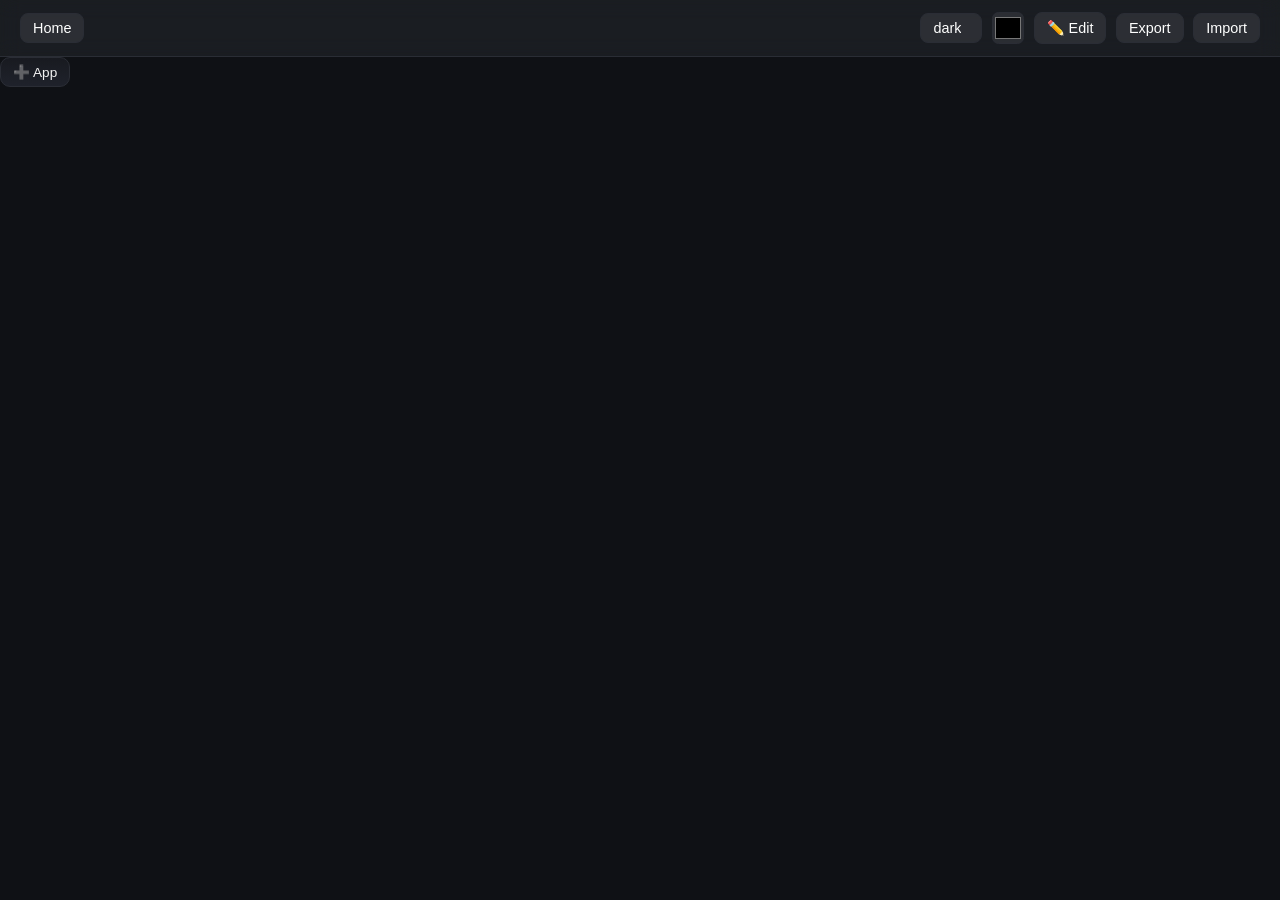
<file: index.html>
<!DOCTYPE html>
<html lang="de">
<head>
  <meta charset="UTF-8">
  <title>Collection App</title>
  <!-- load the active theme stylesheet.  The href will be updated by js/ui/theme.js -->
  <link id="theme-style" rel="stylesheet" href="css/themes/dark/theme.css">
  <!-- core structural styles live in css/base.css (not css/core/base.css) -->
  <link rel="stylesheet" href="css/base.css">
  <link rel="stylesheet" href="css/core/modal.css">
  <link rel="stylesheet" href="css/core/item-tiles.css">
</head>
<body>
  <nav id="navbar"></nav>
  <main id="app"></main>

  <div id="modal-backdrop"></div>
  <div id="modal"></div>

  <script type="module" src="js/app.js"></script>
</body>
</html>
</file>
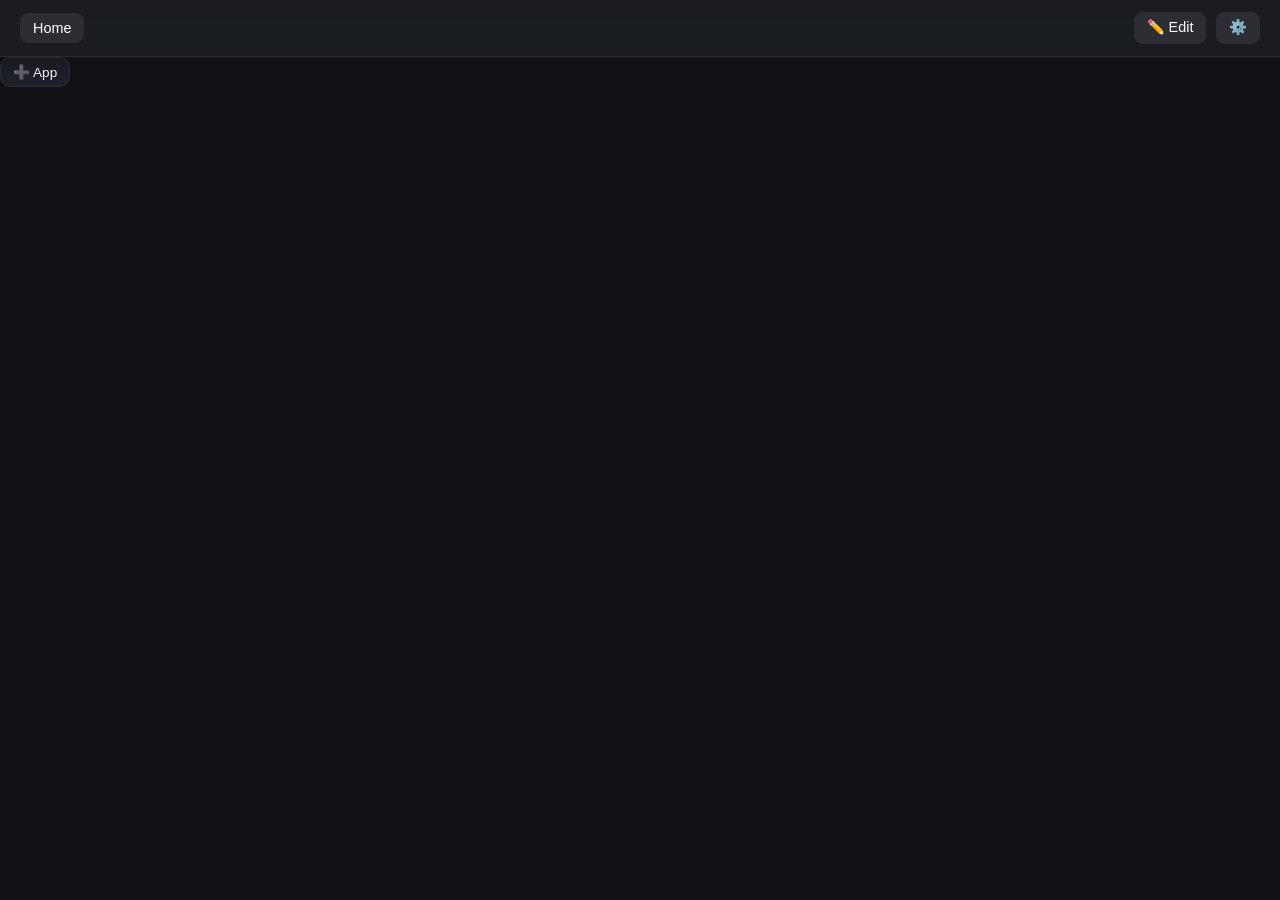
<file: MindByte/index.html>
<!DOCTYPE html>
<html lang="de">
<head>
  <meta charset="UTF-8">
  <title>Collection App</title>
  <!-- load the active theme stylesheet.  The href will be updated by js/ui/theme.js -->
  <link id="theme-style" rel="stylesheet" href="css/themes/dark/theme.css">
  <!-- core structural styles live in css/base.css (not css/core/base.css) -->
  <link rel="stylesheet" href="css/base.css">
  <link rel="stylesheet" href="css/core/modal.css">
  <link rel="stylesheet" href="css/core/item-tiles.css">
</head>
<body>
  <nav id="navbar"></nav>
  <main id="app"></main>

  <div id="modal-backdrop"></div>
  <div id="modal"></div>

  <script type="module" src="js/app.js"></script>
</body>
</html>
</file>
<file: css/themes/dark/theme.css>
@import "./base.css";
</file>
<file: css/base.css>
/* =====================================================
   BASE.CSS — STRUCTURE & LAYOUT (CLEAN)
   ===================================================== */

/* ---------- RESET ---------- */
* {
  box-sizing: border-box;
}

html, body {
  margin: 0;
  padding: 0;
}

body {
  font-family: system-ui, -apple-system, BlinkMacSystemFont, sans-serif;
  background: var(--bg);
  color: var(--text);
}

/* ---------- BUTTONS ---------- */
button {
  background: linear-gradient(
    180deg,
    var(--surface),
    var(--surface-elevated, var(--surface))
  );
  border: 1px solid var(--border);
  color: var(--text);

  padding: 6px 12px;
  border-radius: 10px;
  font-size: 0.85rem;
  cursor: pointer;
}

/* ---------- TILE GRID ---------- */
.tile-grid {
  display: grid;
  grid-template-columns: repeat(auto-fill, minmax(96px, 1fr));
  gap: 6px;
  padding: 12px;
}

/* ---------- TILE ---------- */
.tile {
  width: 72px;
  height: 260px;

  display: flex;
  flex-direction: column;

  border: 1px solid var(--border);
  border-radius: 10px;
  overflow: hidden;

  background: linear-gradient(
    180deg,
    var(--surface),
    var(--surface-elevated, var(--surface))
  );

  cursor: pointer;
}

/* ---------- TILE MEDIA ---------- */
.tile-media {
  position: relative;
  height: 96px;
  background: var(--bg);
  overflow: hidden;
}

.tile-media img {
  position: absolute;
  width: 48px;
  height: 48px;
  object-fit: cover;
  border-radius: 50%;
  border: 1px solid var(--border);
  background: var(--surface);
}

/* Vorderseite */
.tile-front {
  left: 24px;
  bottom: 8px;
  z-index: 1;
}

/* Rückseite */
.tile-back {
  left: 36px;
  top: 8px;
  z-index: 2;
}

/* ---------- TILE TITLE ---------- */
.tile-title {
  flex: 1;

  display: flex;
  align-items: center;
  justify-content: center;

  writing-mode: vertical-rl;
  transform: rotate(180deg);

  font-size: 0.7rem;
  letter-spacing: 0.14em;
  color: var(--text-muted);
  background: var(--surface);
}

/* ---------- SECTION ---------- */
.tile-section {
  grid-column: 1 / -1;
  padding: 6px 4px;
  margin-top: 12px;
  font-size: 0.75rem;
  letter-spacing: 0.16em;
  text-transform: uppercase;
  color: var(--text-muted);
}

/* ---------- MODAL BACKDROP ---------- */
#modal-backdrop {
  position: fixed;
  inset: 0;
  background: rgba(0,0,0,0.6);
  opacity: 0;
  pointer-events: none;
  transition: opacity 0.25s ease;
  z-index: 1000;
}

#modal-backdrop.active {
  opacity: 1;
  pointer-events: auto;
}

/* ---------- MODAL ---------- */
#modal {
  position: fixed;
  top: 50%;
  left: 50%;
  transform: translate(-50%, -48%);
  opacity: 0;

  width: min(720px, 92vw);
  max-height: 90vh;
  overflow-y: auto;

  background: linear-gradient(
    180deg,
    var(--surface),
    var(--surface-elevated, var(--surface))
  );

  border: 1px solid var(--border);
  border-radius: 14px;
  padding: 16px;

  pointer-events: none;
  z-index: 1001;
  transition: transform 0.3s ease, opacity 0.3s ease;
}

#modal.active {
  transform: translate(-50%, -50%);
  opacity: 1;
  pointer-events: auto;
}

/* ---------- MODAL INPUTS ---------- */
#modal input,
#modal textarea,
#modal select {
  width: 100%;
  padding: 8px 10px;
  margin-bottom: 8px;
  background: var(--surface);
  color: var(--text);
  border: 1px solid var(--border);
  border-radius: 8px;
}

/*
  ========== NAVBAR ==========

  The navigation bar sits at the top of the application and uses a frosted glass
  effect similar to the tiles.  It is sticky so it remains visible when
  scrolling.  Buttons, selects and the colour input are harmonised in
  appearance with subtle backgrounds and rounded corners.
*/
nav#navbar {
  position: sticky;
  top: 0;
  left: 0;
  right: 0;
  display: flex;
  justify-content: space-between;
  align-items: center;
  padding: 0.75rem 1.25rem;
  background: rgba(255, 255, 255, 0.05);
  border-bottom: 1px solid var(--border);
  backdrop-filter: blur(10px) saturate(160%);
  -webkit-backdrop-filter: blur(10px) saturate(160%);
  z-index: 100;
}
nav#navbar > div {
  display: flex;
  align-items: center;
  gap: 0.6rem;
}
nav#navbar button,
nav#navbar select,
nav#navbar input[type="color"] {
  background: rgba(255, 255, 255, 0.08);
  border: 1px solid var(--border);
  border-radius: 0.5rem;
  color: var(--text-color, #fff);
  font-size: 0.9rem;
  padding: 0.4rem 0.75rem;
  cursor: pointer;
}
nav#navbar button:hover,
nav#navbar select:hover {
  background: rgba(255, 255, 255, 0.15);
}
nav#navbar input[type="color"] {
  padding: 0;
  width: 2rem;
  height: 2rem;
  border-radius: 0.4rem;
  overflow: hidden;
}
nav#navbar select {
  appearance: none;
  padding-right: 1.25rem;
  background-image: url("[data-uri]");
  background-position: right 0.5rem center;
  background-repeat: no-repeat;
  background-size: 0.5rem;
}

.nav-edit-btn.active {
    background: #ff9800;
    color: #000;
}

.edit-mode .editable {
    outline: 2px dashed #ff9800;
    cursor: pointer;
}
</file>
<file: css/core/modal.css>
/* Fade and scale animation for the modal container */
@keyframes modalFadeIn {
  from {
    opacity: 0;
    transform: scale(0.95) translateY(1rem);
  }
  to {
    opacity: 1;
    transform: scale(1) translateY(0);
  }
}

/* Backdrop overlay covers the entire viewport with a semi‑transparent
   layer. It sits behind the modal container and uses a blur
   effect to diffuse the page content. */
.modal-overlay {
  position: fixed;
  top: 0;
  left: 0;
  width: 100%;
  height: 100%;
  background: rgba(0, 0, 0, 0.6);
  backdrop-filter: blur(4px);
  -webkit-backdrop-filter: blur(4px);
  display: flex;
  align-items: center;
  justify-content: center;
  opacity: 0;
  pointer-events: none;
  transition: opacity 0.3s ease;
  z-index: 200;
}

/* When active, the overlay becomes visible and interactive. */
.modal-overlay.active {
  opacity: 1;
  pointer-events: all;
}

/* Main modal container. Centered within the overlay with a max
   width and height for larger screens. Uses the same frosted
   glass styling as the tiles. */
.modal-container {
  position: relative;
  width: min(90%, 50rem);
  max-height: 90vh;
  background: rgba(255, 255, 255, 0.07);
  border: 1px solid rgba(255, 255, 255, 0.14);
  backdrop-filter: blur(8px) saturate(160%);
  -webkit-backdrop-filter: blur(8px) saturate(160%);
  border-radius: 1rem;
  box-shadow: 0 8px 16px rgba(0, 0, 0, 0.6);
  overflow-y: auto;
  padding: 2rem;
  opacity: 0;
  transform: scale(0.95) translateY(1rem);
  animation: modalFadeIn 0.4s ease forwards;
}

/* Close button in the top right corner. Simple icon button
   that changes colour on hover to indicate interactivity. */
.modal-close-btn {
  position: absolute;
  top: 1rem;
  right: 1rem;
  background: none;
  border: none;
  color: var(--text-color, #fff);
  font-size: 1.5rem;
  cursor: pointer;
  transition: color 0.2s ease;
}

.modal-close-btn:hover {
  color: var(--accent-color, #8fd3f4);
}

/* Container for the modal title and summary content. Sets
   spacing and typography. */
.modal-header {
  margin-bottom: 1.5rem;
}
.modal-header h2 {
  margin: 0;
  font-size: 1.5rem;
  font-weight: 600;
  color: var(--text-color, #fff);
  text-shadow: 0 1px 2px rgba(0, 0, 0, 0.4);
}
.modal-header p {
  margin-top: 0.5rem;
  font-size: 1rem;
  line-height: 1.5;
  color: var(--text-muted-color, #c5c5c5);
}

/* Grid layout for the images displayed in the modal. The number
   of columns adapts based on the viewport width. */
.modal-images {
  display: grid;
  grid-template-columns: repeat(auto-fill, minmax(10rem, 1fr));
  gap: 1rem;
  margin-bottom: 1.5rem;
}

/* Limit the size of coin images in the item detail modal.  The images
   are placed in wrappers with class item-detail-image and arranged
   within a container with class item-detail-images.  Constrain their
   maximum dimensions so that they do not dominate the view. */
#modal .item-detail-images {
  display: flex;
  justify-content: center;
  gap: 1rem;
  flex-wrap: wrap;
  margin-bottom: 1.5rem;
}

#modal .item-detail-image {
  flex: 0 0 auto;
  max-width: 8rem;
  max-height: 8rem;
  position: relative;
  border-radius: 0.75rem;
  overflow: hidden;
  background: rgba(255, 255, 255, 0.08);
  border: 1px solid rgba(255, 255, 255, 0.14);
  box-shadow: 0 4px 8px rgba(0, 0, 0, 0.4);
}

#modal .item-detail-image img {
  width: 100%;
  height: 100%;
  object-fit: contain;
}

/* Individual image wrapper in the modal. Maintains a square
   aspect ratio using the padding hack and hides any overflow. */
.modal-image-wrapper {
  position: relative;
  width: 100%;
  padding-bottom: 100%; /* 1:1 aspect ratio */
  border-radius: 0.75rem;
  overflow: hidden;
  background: rgba(255, 255, 255, 0.08);
  border: 1px solid rgba(255, 255, 255, 0.14);
  box-shadow: 0 4px 8px rgba(0, 0, 0, 0.4);
}
.modal-image-wrapper img {
  position: absolute;
  inset: 0;
  width: 100%;
  height: 100%;
  object-fit: cover;
}

/* Detail table inside the modal. Use minimal padding and
   borders to delineate rows. */
.modal-details-table {
  width: 100%;
  border-collapse: collapse;
  font-size: 0.95rem;
  color: var(--text-color, #fff);
}
.modal-details-table th,
.modal-details-table td {
  padding: 0.5rem 0.75rem;
  text-align: left;
  vertical-align: top;
}
.modal-details-table th {
  width: 30%;
  font-weight: 600;
  color: var(--text-muted-color, #c5c5c5);
  text-shadow: 0 1px 2px rgba(0, 0, 0, 0.4);
}
.modal-details-table tr + tr {
  border-top: 1px solid rgba(255, 255, 255, 0.1);
}
</file>
<file: css/core/item-tiles.css>
/* Keyframe animation used to fade tiles in when the page loads. */
@keyframes fadeInUp {
  from {
    opacity: 0;
    transform: translateY(20px);
  }
  to {
    opacity: 1;
    transform: translateY(0);
  }
}

/* Override the original tile grid to use a modern, responsive layout.
   We set a minimum width for each tile and allow the grid to auto‑fill
   based on available space. The generous gap and padding create
   breathing room around the cards. */
/* Base grid styling: create a responsive grid with spacing.  Specific layouts for
   different screens are defined by additional classes (.app-grid, .group-grid, .item-grid). */
.tile-grid {
  display: grid;
  gap: 2rem;
  padding: 2rem;
  width: 100%;
  margin: 0 auto;
  list-style: none;
}

/* Grid for the home (apps) screen.  Cards are wide and fill available space. */
.app-grid,
.group-grid {
  grid-template-columns: repeat(auto-fit, minmax(20rem, 1fr));
  grid-auto-rows: auto;
  max-width: 1400px;
}

/* Grid for the collection items screen.  Tiles emulate book spines with narrow columns. */
/*
  Grid for the collection items screen.  Tiles are narrow and close together
  to evoke the feel of books on a shelf.  Gaps and padding are reduced to
  minimise whitespace between items.
*/
.item-grid {
  grid-template-columns: repeat(auto-fill, minmax(3.3rem, 1fr));
  grid-auto-rows: auto;
  max-width: 100%;
  gap: 0.01rem;
  padding: 2rem;
}

/* Tile override styles. These rules replace the default tile styling
   defined in the base stylesheet. Tiles become larger cards with
   translucent backgrounds, rounded corners and a frosted‑glass
   effect. They fade in when rendered and scale up slightly on
   hover. */
/* Styles for item tiles (book spine look). */
/*
  STYLING FOR INDIVIDUAL ITEM TILES

  Item tiles in a collection are designed to resemble book spines.  They are tall
  and narrow and contain two "slots" at the top to display the obverse and
  reverse coin images.  Each slot spans the full width of the spine and has
  a concave bottom edge created via large border radii.  The remaining
  vertical space is used for the item title, rotated to read bottom‑to‑top.
*/
.item-tile {
  width: 3rem;
  height: 15rem;
  display: flex;
  flex-direction: column;
  align-items: stretch;
  background: rgba(255, 255, 255, 0.05);
  border: 1px solid var(--accent);
  border-radius: 0.3rem;
  box-shadow: 0 4px 8px rgba(0, 0, 0, 0.5);
  overflow: hidden;
  backdrop-filter: blur(6px) saturate(160%);
  -webkit-backdrop-filter: blur(6px) saturate(160%);
  animation: fadeInUp 0.5s ease forwards;
  opacity: 0;
  transition: transform 0.3s ease, box-shadow 0.3s ease;
  cursor: pointer;
}

.item-tile:hover {
  transform: translateY(-4px);
  box-shadow: 0 8px 16px rgba(0, 0, 0, 0.7);
}

/*
  The media container holds two coin slots stacked vertically.  Each slot is a
  full‑width bar with a concave bottom edge, created using large border
  radii.  The slots provide a subtle frame for the coin images without
  overwhelming the narrow spine.  If no image is present, the slot simply
  displays the tinted background.
*/
.item-tile .tile-media {
  /*
    The media area holds the coin images.  It has a tinted background and
    rounded bottom corners.  We remove any internal flexbox so that the
    coins can be absolutely positioned and overlap one another.
  */
  position: relative;
  width: 100%;
  height: 9rem;
  background: rgba(255, 255, 255, 0.08);
  border-bottom-left-radius: 3rem;
  border-bottom-right-radius: 3rem;
  border: 1px solid rgba(255, 255, 255, 0.1);
  overflow: visible;
}

.item-tile .coin-slot {
  position: relative;
  width: 100%;
  height: 4rem;
  overflow: hidden;
  background: rgba(255, 255, 255, 0.08);
  border-bottom-left-radius: 3rem;
  border-bottom-right-radius: 3rem;
  border-top-left-radius: 0;
  border-top-right-radius: 0;
  border: 1px solid rgba(255, 255, 255, 0.1);
  display: flex;
  align-items: center;
  justify-content: center;
  margin-bottom: 0.15rem;
}

.item-tile .coin-slot img {
  width: 3rem;
  height: 3rem;
  border-radius: 50%;
  object-fit: cover;
  border: 1px solid var(--accent);
  box-shadow: 0 2px 4px rgba(0, 0, 0, 0.6);
}

/*
  Coins inside the media area are absolutely positioned and overlap one another.
  Both images are rotated 270° to align with the vertical orientation of the
  spine.  The top (reverse) coin sits above the bottom (obverse) coin and
  partially overlaps it.  The transform first centres the image horizontally
  and then applies rotation.
*/
.item-tile .tile-media img {
  position: absolute;
  left: 50%;
  width: 7rem;
  height: 7rem;
  border-radius: 50%;
  border: 2px solid var(--accent);
  box-shadow: 0 2px 4px rgba(0, 0, 0, 0.6);
  object-fit: cover;
  transform: translateX(-50%) rotate(270deg);
}

/* Top coin (reverse) */
.item-tile .tile-media img.coin-top {
  bottom: 2rem;
  z-index: 2;
}

/* Bottom coin (obverse) */
.item-tile .tile-media img.coin-bottom {
  top: 0.02rem;
  z-index: 1;
}

/*
  Title area for the spine.  The writing mode is vertical‑right‑to‑left so
  that text is read from bottom to top when the spine stands upright.  A
  slight rotation flips the glyphs so they appear right side up.  Padding
  provides breathing room around the text.
*/
.item-tile .tile-title {
  /*
    Reserve a fixed area at the bottom of the spine for the title.  The
    vertical writing mode rotates text from bottom to top.  A subtle top
    border and gradient create a visual separation from the coin area.
  */
  flex: 0 0 auto;
  height: 8rem;
  display: flex;
  align-items: center;
  justify-content: center;
  writing-mode: vertical-rl;
  transform: rotate(180deg);
  font-size: 0.8rem;
  letter-spacing: 0.14em;
  color: var(--text-muted);
  padding: 0.5rem;
  margin-top: 0.25rem;
  border-top: 1px solid rgba(255, 255, 255, 0.15);
  background: linear-gradient(to bottom, rgba(255, 255, 255, 0.04), rgba(255, 255, 255, 0));
}

/* Styles for app and group tiles (dashboard categories). */
.app-tile,
.group-tile {
  position: relative;
  display: flex;
  flex-direction: column;
  justify-content: flex-end;
  align-items: flex-start;
  height: 14rem;
  padding: 1rem;
  background: linear-gradient(
    145deg,
    rgba(255, 255, 255, 0.05),
    rgba(0, 0, 0, 0.15)
  );
  border: 1px solid var(--accent);
  border-radius: 1rem;
  box-shadow: 0 4px 8px rgba(0, 0, 0, 0.5);
  overflow: hidden;
  backdrop-filter: blur(8px) saturate(160%);
  -webkit-backdrop-filter: blur(8px) saturate(160%);
  animation: fadeInUp 0.5s ease forwards;
  opacity: 0;
  transition: transform 0.3s ease, box-shadow 0.3s ease;
  cursor: pointer;
  color: var(--text-color);
  font-size: 1.2rem;
  text-shadow: 0 1px 3px rgba(0, 0, 0, 0.5);
}

.app-tile:hover,
.group-tile:hover {
  transform: translateY(-6px);
  box-shadow: 0 8px 16px rgba(0, 0, 0, 0.7);
}

/* Section separators in collections: look like headings rather than tiles. */
.tile-section {
  grid-column: 1 / -1;
  padding: 0.5rem 0;
  margin: 1rem 0 0.5rem;
  font-size: 0.75rem;
  letter-spacing: 0.1em;
  text-transform: uppercase;
  color: var(--text-muted);
  border-bottom: 1px solid var(--border);
}
</file>
<file: MindByte/css/themes/dark/theme.css>
@import "./base.css";
</file>
<file: MindByte/css/base.css>
/* =====================================================
   BASE.CSS — STRUCTURE & LAYOUT (CLEAN)
   ===================================================== */

/* ---------- RESET ---------- */
* {
  box-sizing: border-box;
}

html, body {
  margin: 0;
  padding: 0;
}

body {
  font-family: system-ui, -apple-system, BlinkMacSystemFont, sans-serif;
  background: var(--bg);
  color: var(--text);
}

/* ---------- BUTTONS ---------- */
button {
  background: linear-gradient(
    180deg,
    var(--surface),
    var(--surface-elevated, var(--surface))
  );
  border: 1px solid var(--border);
  color: var(--text);

  padding: 6px 12px;
  border-radius: 10px;
  font-size: 0.85rem;
  cursor: pointer;
}

/* ---------- TILE GRID ---------- */
.tile-grid {
  display: grid;
  grid-template-columns: repeat(auto-fill, minmax(96px, 1fr));
  gap: 6px;
  padding: 12px;
}

/* ---------- TILE ---------- */
.tile {
  width: 72px;
  height: 260px;

  display: flex;
  flex-direction: column;

  border: 1px solid var(--border);
  border-radius: 10px;
  overflow: hidden;

  background: linear-gradient(
    180deg,
    var(--surface),
    var(--surface-elevated, var(--surface))
  );

  cursor: pointer;
}

/* ---------- TILE MEDIA ---------- */
.tile-media {
  position: relative;
  height: 96px;
  background: var(--bg);
  overflow: hidden;
}

.tile-media img {
  position: absolute;
  width: 48px;
  height: 48px;
  object-fit: cover;
  border-radius: 50%;
  border: 1px solid var(--border);
  background: var(--surface);
}

/* Vorderseite */
.tile-front {
  left: 24px;
  bottom: 8px;
  z-index: 1;
}

/* Rückseite */
.tile-back {
  left: 36px;
  top: 8px;
  z-index: 2;
}

/* ---------- TILE TITLE ---------- */
.tile-title {
  flex: 1;

  display: flex;
  align-items: center;
  justify-content: center;

  writing-mode: vertical-rl;
  transform: rotate(180deg);

  font-size: 0.7rem;
  letter-spacing: 0.14em;
  color: var(--text-muted);
  background: var(--surface);
}

/* ---------- SECTION ---------- */
.tile-section {
  grid-column: 1 / -1;
  padding: 6px 4px;
  margin-top: 12px;
  font-size: 0.75rem;
  letter-spacing: 0.16em;
  text-transform: uppercase;
  color: var(--text-muted);
}

/* ---------- MODAL BACKDROP ---------- */
#modal-backdrop {
  position: fixed;
  inset: 0;
  background: rgba(0,0,0,0.6);
  opacity: 0;
  pointer-events: none;
  transition: opacity 0.25s ease;
  z-index: 1000;
}

#modal-backdrop.active {
  opacity: 1;
  pointer-events: auto;
}

/* ---------- MODAL ---------- */
#modal {
  position: fixed;
  top: 50%;
  left: 50%;
  transform: translate(-50%, -48%);
  opacity: 0;

  width: min(720px, 92vw);
  max-height: 90vh;
  overflow-y: auto;

  background: linear-gradient(
    180deg,
    var(--surface),
    var(--surface-elevated, var(--surface))
  );

  border: 1px solid var(--border);
  border-radius: 14px;
  padding: 16px;

  pointer-events: none;
  z-index: 1001;
  transition: transform 0.3s ease, opacity 0.3s ease;
}

#modal.active {
  transform: translate(-50%, -50%);
  opacity: 1;
  pointer-events: auto;
}

/* ---------- MODAL INPUTS ---------- */
#modal input,
#modal textarea,
#modal select {
  width: 100%;
  padding: 8px 10px;
  margin-bottom: 8px;
  background: var(--surface);
  color: var(--text);
  border: 1px solid var(--border);
  border-radius: 8px;
}

/*
  ========== NAVBAR ==========

  The navigation bar sits at the top of the application and uses a frosted glass
  effect similar to the tiles.  It is sticky so it remains visible when
  scrolling.  Buttons, selects and the colour input are harmonised in
  appearance with subtle backgrounds and rounded corners.
*/
nav#navbar {
  position: sticky;
  top: 0;
  left: 0;
  right: 0;
  display: flex;
  justify-content: space-between;
  align-items: center;
  padding: 0.75rem 1.25rem;
  background: rgba(255, 255, 255, 0.05);
  border-bottom: 1px solid var(--border);
  backdrop-filter: blur(10px) saturate(160%);
  -webkit-backdrop-filter: blur(10px) saturate(160%);
  z-index: 100;
}
nav#navbar > div {
  display: flex;
  align-items: center;
  gap: 0.6rem;
}
nav#navbar button,
nav#navbar select,
nav#navbar input[type="color"] {
  background: rgba(255, 255, 255, 0.08);
  border: 1px solid var(--border);
  border-radius: 0.5rem;
  color: var(--text-color, #fff);
  font-size: 0.9rem;
  padding: 0.4rem 0.75rem;
  cursor: pointer;
}
nav#navbar button:hover,
nav#navbar select:hover {
  background: rgba(255, 255, 255, 0.15);
}
nav#navbar input[type="color"] {
  padding: 0;
  width: 2rem;
  height: 2rem;
  border-radius: 0.4rem;
  overflow: hidden;
}
nav#navbar select {
  appearance: none;
  padding-right: 1.25rem;
  background-image: url("[data-uri]");
  background-position: right 0.5rem center;
  background-repeat: no-repeat;
  background-size: 0.5rem;
}

.nav-edit-btn.active {
    background: #ff9800;
    color: #000;
}

.edit-mode .editable {
    outline: 2px dashed #ff9800;
    cursor: pointer;
}

.changelog {
  margin-top: 12px;
  padding: 10px;
  border: 1px solid var(--border-color);
  background: var(--panel-bg);
}

.changelog h4 {
  margin-top: 0;
}

.changelog ul {
  padding-left: 18px;
}

.changelog li {
  margin: 4px 0;
}
</file>
<file: MindByte/css/core/modal.css>
/* Fade and scale animation for the modal container */
@keyframes modalFadeIn {
  from {
    opacity: 0;
    transform: scale(0.95) translateY(1rem);
  }
  to {
    opacity: 1;
    transform: scale(1) translateY(0);
  }
}

/* Backdrop overlay covers the entire viewport with a semi‑transparent
   layer. It sits behind the modal container and uses a blur
   effect to diffuse the page content. */
.modal-overlay {
  position: fixed;
  top: 0;
  left: 0;
  width: 100%;
  height: 100%;
  background: rgba(0, 0, 0, 0.6);
  backdrop-filter: blur(4px);
  -webkit-backdrop-filter: blur(4px);
  display: flex;
  align-items: center;
  justify-content: center;
  opacity: 0;
  pointer-events: none;
  transition: opacity 0.3s ease;
  z-index: 200;
}

/* When active, the overlay becomes visible and interactive. */
.modal-overlay.active {
  opacity: 1;
  pointer-events: all;
}

/* Main modal container. Centered within the overlay with a max
   width and height for larger screens. Uses the same frosted
   glass styling as the tiles. */
.modal-container {
  position: relative;
  width: min(90%, 50rem);
  max-height: 90vh;
  background: rgba(255, 255, 255, 0.07);
  border: 1px solid rgba(255, 255, 255, 0.14);
  backdrop-filter: blur(8px) saturate(160%);
  -webkit-backdrop-filter: blur(8px) saturate(160%);
  border-radius: 1rem;
  box-shadow: 0 8px 16px rgba(0, 0, 0, 0.6);
  overflow-y: auto;
  padding: 2rem;
  opacity: 0;
  transform: scale(0.95) translateY(1rem);
  animation: modalFadeIn 0.4s ease forwards;
}

/* Close button in the top right corner. Simple icon button
   that changes colour on hover to indicate interactivity. */
.modal-close-btn {
  position: absolute;
  top: 1rem;
  right: 1rem;
  background: none;
  border: none;
  color: var(--text-color, #fff);
  font-size: 1.5rem;
  cursor: pointer;
  transition: color 0.2s ease;
}

.modal-close-btn:hover {
  color: var(--accent-color, #8fd3f4);
}

/* Container for the modal title and summary content. Sets
   spacing and typography. */
.modal-header {
  margin-bottom: 1.5rem;
}
.modal-header h2 {
  margin: 0;
  font-size: 1.5rem;
  font-weight: 600;
  color: var(--text-color, #fff);
  text-shadow: 0 1px 2px rgba(0, 0, 0, 0.4);
}
.modal-header p {
  margin-top: 0.5rem;
  font-size: 1rem;
  line-height: 1.5;
  color: var(--text-muted-color, #c5c5c5);
}

/* Grid layout for the images displayed in the modal. The number
   of columns adapts based on the viewport width. */
.modal-images {
  display: grid;
  grid-template-columns: repeat(auto-fill, minmax(10rem, 1fr));
  gap: 1rem;
  margin-bottom: 1.5rem;
}

/* Limit the size of coin images in the item detail modal.  The images
   are placed in wrappers with class item-detail-image and arranged
   within a container with class item-detail-images.  Constrain their
   maximum dimensions so that they do not dominate the view. */
#modal .item-detail-images {
  display: flex;
  justify-content: center;
  gap: 1rem;
  flex-wrap: wrap;
  margin-bottom: 1.5rem;
}

#modal .item-detail-image {
  flex: 0 0 auto;
  max-width: 8rem;
  max-height: 8rem;
  position: relative;
  border-radius: 0.75rem;
  overflow: hidden;
  background: rgba(255, 255, 255, 0.08);
  border: 1px solid rgba(255, 255, 255, 0.14);
  box-shadow: 0 4px 8px rgba(0, 0, 0, 0.4);
}

#modal .item-detail-image img {
  width: 100%;
  height: 100%;
  object-fit: contain;
}

/* Individual image wrapper in the modal. Maintains a square
   aspect ratio using the padding hack and hides any overflow. */
.modal-image-wrapper {
  position: relative;
  width: 100%;
  padding-bottom: 100%; /* 1:1 aspect ratio */
  border-radius: 0.75rem;
  overflow: hidden;
  background: rgba(255, 255, 255, 0.08);
  border: 1px solid rgba(255, 255, 255, 0.14);
  box-shadow: 0 4px 8px rgba(0, 0, 0, 0.4);
}
.modal-image-wrapper img {
  position: absolute;
  inset: 0;
  width: 100%;
  height: 100%;
  object-fit: cover;
}

/* Detail table inside the modal. Use minimal padding and
   borders to delineate rows. */
.modal-details-table {
  width: 100%;
  border-collapse: collapse;
  font-size: 0.95rem;
  color: var(--text-color, #fff);
}
.modal-details-table th,
.modal-details-table td {
  padding: 0.5rem 0.75rem;
  text-align: left;
  vertical-align: top;
}
.modal-details-table th {
  width: 30%;
  font-weight: 600;
  color: var(--text-muted-color, #c5c5c5);
  text-shadow: 0 1px 2px rgba(0, 0, 0, 0.4);
}
.modal-details-table tr + tr {
  border-top: 1px solid rgba(255, 255, 255, 0.1);
}

.settings-modal {
  min-width: 300px;
}

.settings-row {
  display: flex;
  justify-content: space-between;
  align-items: center;
  margin: 12px 0;
}

.modal-actions {
  display: flex;
  justify-content: flex-end;
  gap: 8px;
  margin-top: 16px;
}

.settings-tabs {
  display: flex;
  gap: 6px;
  margin-bottom: 12px;
}

.settings-tabs button {
  flex: 1;
  opacity: 0.6;
}

.settings-tabs button.active {
  opacity: 1;
  font-weight: bold;
}

.settings-content {
  min-height: 160px;
}

.settings-row {
  display: flex;
  justify-content: space-between;
  align-items: center;
  margin: 10px 0;
}

/* =========================
   ITEM MODAL
   ========================= */

.item-modal {
  width: 720px;
  max-width: 95vw;
  background: var(--panel-bg);
  border-radius: 8px;
  display: flex;
  flex-direction: column;
}

/* Header = Navbar-Stil */
.item-modal-header {
  display: flex;
  justify-content: space-between;
  align-items: center;
  padding: 12px 16px;
  border-bottom: 1px solid var(--border-color);
}

.item-modal-title {
  font-size: 1.1rem;
  font-weight: 600;
}

.item-modal-actions {
  display: flex;
  gap: 8px;
}

.icon-btn {
  background: none;
  border: none;
  font-size: 1.2rem;
  cursor: pointer;
  opacity: 0.7;
}

.icon-btn:hover {
  opacity: 1;
}

/* Content */
.item-modal-content {
  padding: 16px;
  display: grid;
  grid-template-columns: 1fr 1fr;
  gap: 16px;
}

.item-images {
  display: grid;
  gap: 12px;
}

.image-box {
  border: 1px solid var(--border-color);
  border-radius: 6px;
  padding: 8px;
}

.image-label {
  font-size: 0.8rem;
  opacity: 0.6;
  margin-bottom: 6px;
}

.image-preview {
  height: 140px;
  background: #222;
  border-radius: 4px;
  background-size: cover;
  background-position: center;
}

/* Meta */
.item-meta {
  display: grid;
  gap: 12px;
}

.meta-row {
  display: flex;
  flex-direction: column;
  gap: 4px;
}

.meta-row label {
  font-size: 0.75rem;
  opacity: 0.6;
}

.meta-row input {
  padding: 6px 8px;
}

.readonly {
  font-size: 0.85rem;
  opacity: 0.5;
}

/* Footer */
.item-modal-footer {
  padding: 12px 16px;
  border-top: 1px solid var(--border-color);
  display: flex;
  justify-content: flex-end;
}

/* =========================
   ITEM MODAL
   ========================= */
.item-modal {
  width: 760px;
  max-width: 96vw;
  border-radius: 12px;
  display: flex;
  flex-direction: column;
}

/* Header like Navbar */
.item-modal-header {
  display: flex;
  justify-content: space-between;
  align-items: center;
  padding: 12px 16px;
  border-bottom: 1px solid rgba(255,255,255,0.08);
}

.item-modal-title {
  font-size: 1.1rem;
  font-weight: 500;
  outline: none;
}

/* Tabs */
.item-tabs {
  display: flex;
  gap: 6px;
  padding: 8px 12px;
  border-bottom: 1px solid rgba(255,255,255,0.06);
}

.item-tabs button {
  background: none;
  border: none;
  opacity: 0.5;
}

.item-tabs button.active {
  opacity: 1;
  font-weight: 500;
}

/* Content */
.item-tab-content {
  padding: 16px;
}

.tab-panel {
  display: grid;
  gap: 14px;
}

/* Fields */
.field label {
  font-size: 0.75rem;
  opacity: 0.5;
}

.field input {
  background: none;
  border: 1px solid rgba(255,255,255,0.1);
  padding: 6px 8px;
}

/* Images */
.image-grid {
  display: grid;
  grid-template-columns: 1fr 1fr;
  gap: 12px;
}

.image-drop {
  display: flex;
  flex-direction: column;
  gap: 6px;
}

.image-preview {
  height: 160px;
  border: 1px dashed rgba(255,255,255,0.15);
  background-size: cover;
  background-position: center;
}

/* Footer */
.item-modal-footer {
  display: flex;
  justify-content: space-between;
  padding: 12px 16px;
  border-top: 1px solid rgba(255,255,255,0.08);
}

.item-modal-footer .danger {
  color: #ff4d4d;
  background: none;
  border: none;
}

/* Icons */
.icon-btn {
  background: none;
  border: none;
  font-size: 1.2rem;
  opacity: 0.6;
}
.icon-btn:hover {
  opacity: 1;
}
</file>
<file: MindByte/css/core/item-tiles.css>
/* Keyframe animation used to fade tiles in when the page loads. */
@keyframes fadeInUp {
  from {
    opacity: 0;
    transform: translateY(20px);
  }
  to {
    opacity: 1;
    transform: translateY(0);
  }
}

/* Override the original tile grid to use a modern, responsive layout.
   We set a minimum width for each tile and allow the grid to auto‑fill
   based on available space. The generous gap and padding create
   breathing room around the cards. */
/* Base grid styling: create a responsive grid with spacing.  Specific layouts for
   different screens are defined by additional classes (.app-grid, .group-grid, .item-grid). */
.tile-grid {
  display: grid;
  gap: 2rem;
  padding: 2rem;
  width: 100%;
  margin: 0 auto;
  list-style: none;
}

/* Grid for the home (apps) screen.  Cards are wide and fill available space. */
.app-grid,
.group-grid {
  grid-template-columns: repeat(auto-fit, minmax(20rem, 1fr));
  grid-auto-rows: auto;
  max-width: 1400px;
}

/* Grid for the collection items screen.  Tiles emulate book spines with narrow columns. */
/*
  Grid for the collection items screen.  Tiles are narrow and close together
  to evoke the feel of books on a shelf.  Gaps and padding are reduced to
  minimise whitespace between items.
*/
.item-grid {
  grid-template-columns: repeat(auto-fill, minmax(3.3rem, 1fr));
  grid-auto-rows: auto;
  max-width: 100%;
  gap: 0.01rem;
  padding: 2rem;
}

/* Tile override styles. These rules replace the default tile styling
   defined in the base stylesheet. Tiles become larger cards with
   translucent backgrounds, rounded corners and a frosted‑glass
   effect. They fade in when rendered and scale up slightly on
   hover. */
/* Styles for item tiles (book spine look). */
/*
  STYLING FOR INDIVIDUAL ITEM TILES

  Item tiles in a collection are designed to resemble book spines.  They are tall
  and narrow and contain two "slots" at the top to display the obverse and
  reverse coin images.  Each slot spans the full width of the spine and has
  a concave bottom edge created via large border radii.  The remaining
  vertical space is used for the item title, rotated to read bottom‑to‑top.
*/
.item-tile {
  width: 3rem;
  height: 15rem;
  display: flex;
  flex-direction: column;
  align-items: stretch;
  background: rgba(255, 255, 255, 0.05);
  border: 1px solid var(--accent);
  border-radius: 0.3rem;
  box-shadow: 0 4px 8px rgba(0, 0, 0, 0.5);
  overflow: hidden;
  backdrop-filter: blur(6px) saturate(160%);
  -webkit-backdrop-filter: blur(6px) saturate(160%);
  animation: fadeInUp 0.5s ease forwards;
  opacity: 0;
  transition: transform 0.3s ease, box-shadow 0.3s ease;
  cursor: pointer;
}

.item-tile:hover {
  transform: translateY(-4px);
  box-shadow: 0 8px 16px rgba(0, 0, 0, 0.7);
}

/*
  The media container holds two coin slots stacked vertically.  Each slot is a
  full‑width bar with a concave bottom edge, created using large border
  radii.  The slots provide a subtle frame for the coin images without
  overwhelming the narrow spine.  If no image is present, the slot simply
  displays the tinted background.
*/
.item-tile .tile-media {
  /*
    The media area holds the coin images.  It has a tinted background and
    rounded bottom corners.  We remove any internal flexbox so that the
    coins can be absolutely positioned and overlap one another.
  */
  position: relative;
  width: 100%;
  height: 9rem;
  background: rgba(255, 255, 255, 0.08);
  border-bottom-left-radius: 3rem;
  border-bottom-right-radius: 3rem;
  border: 1px solid rgba(255, 255, 255, 0.1);
  overflow: visible;
}

.item-tile .coin-slot {
  position: relative;
  width: 100%;
  height: 4rem;
  overflow: hidden;
  background: rgba(255, 255, 255, 0.08);
  border-bottom-left-radius: 3rem;
  border-bottom-right-radius: 3rem;
  border-top-left-radius: 0;
  border-top-right-radius: 0;
  border: 1px solid rgba(255, 255, 255, 0.1);
  display: flex;
  align-items: center;
  justify-content: center;
  margin-bottom: 0.15rem;
}

.item-tile .coin-slot img {
  width: 3rem;
  height: 3rem;
  border-radius: 50%;
  object-fit: cover;
  border: 1px solid var(--accent);
  box-shadow: 0 2px 4px rgba(0, 0, 0, 0.6);
}

/*
  Coins inside the media area are absolutely positioned and overlap one another.
  Both images are rotated 270° to align with the vertical orientation of the
  spine.  The top (reverse) coin sits above the bottom (obverse) coin and
  partially overlaps it.  The transform first centres the image horizontally
  and then applies rotation.
*/
.item-tile .tile-media img {
  position: absolute;
  left: 50%;
  width: 7rem;
  height: 7rem;
  border-radius: 50%;
  border: 2px solid var(--accent);
  box-shadow: 0 2px 4px rgba(0, 0, 0, 0.6);
  object-fit: cover;
  transform: translateX(-50%) rotate(270deg);
}

/* Top coin (reverse) */
.item-tile .tile-media img.coin-top {
  bottom: 2rem;
  z-index: 2;
}

/* Bottom coin (obverse) */
.item-tile .tile-media img.coin-bottom {
  top: 0.02rem;
  z-index: 1;
}

/*
  Title area for the spine.  The writing mode is vertical‑right‑to‑left so
  that text is read from bottom to top when the spine stands upright.  A
  slight rotation flips the glyphs so they appear right side up.  Padding
  provides breathing room around the text.
*/
.item-tile .tile-title {
  /*
    Reserve a fixed area at the bottom of the spine for the title.  The
    vertical writing mode rotates text from bottom to top.  A subtle top
    border and gradient create a visual separation from the coin area.
  */
  flex: 0 0 auto;
  height: 8rem;
  display: flex;
  align-items: center;
  justify-content: center;
  writing-mode: vertical-rl;
  transform: rotate(180deg);
  font-size: 0.8rem;
  letter-spacing: 0.14em;
  color: var(--text-muted);
  padding: 0.5rem;
  margin-top: 0.25rem;
  border-top: 1px solid rgba(255, 255, 255, 0.15);
  background: linear-gradient(to bottom, rgba(255, 255, 255, 0.04), rgba(255, 255, 255, 0));
}

/* Styles for app and group tiles (dashboard categories). */
.app-tile,
.group-tile {
  position: relative;
  display: flex;
  flex-direction: column;
  justify-content: flex-end;
  align-items: flex-start;
  height: 14rem;
  padding: 1rem;
  background: linear-gradient(
    145deg,
    rgba(255, 255, 255, 0.05),
    rgba(0, 0, 0, 0.15)
  );
  border: 1px solid var(--accent);
  border-radius: 1rem;
  box-shadow: 0 4px 8px rgba(0, 0, 0, 0.5);
  overflow: hidden;
  backdrop-filter: blur(8px) saturate(160%);
  -webkit-backdrop-filter: blur(8px) saturate(160%);
  animation: fadeInUp 0.5s ease forwards;
  opacity: 0;
  transition: transform 0.3s ease, box-shadow 0.3s ease;
  cursor: pointer;
  color: var(--text-color);
  font-size: 1.2rem;
  text-shadow: 0 1px 3px rgba(0, 0, 0, 0.5);
}

.app-tile:hover,
.group-tile:hover {
  transform: translateY(-6px);
  box-shadow: 0 8px 16px rgba(0, 0, 0, 0.7);
}

/* Section separators in collections: look like headings rather than tiles. */
.tile-section {
  grid-column: 1 / -1;
  padding: 0.5rem 0;
  margin: 1rem 0 0.5rem;
  font-size: 0.75rem;
  letter-spacing: 0.1em;
  text-transform: uppercase;
  color: var(--text-muted);
  border-bottom: 1px solid var(--border);
}
</file>
